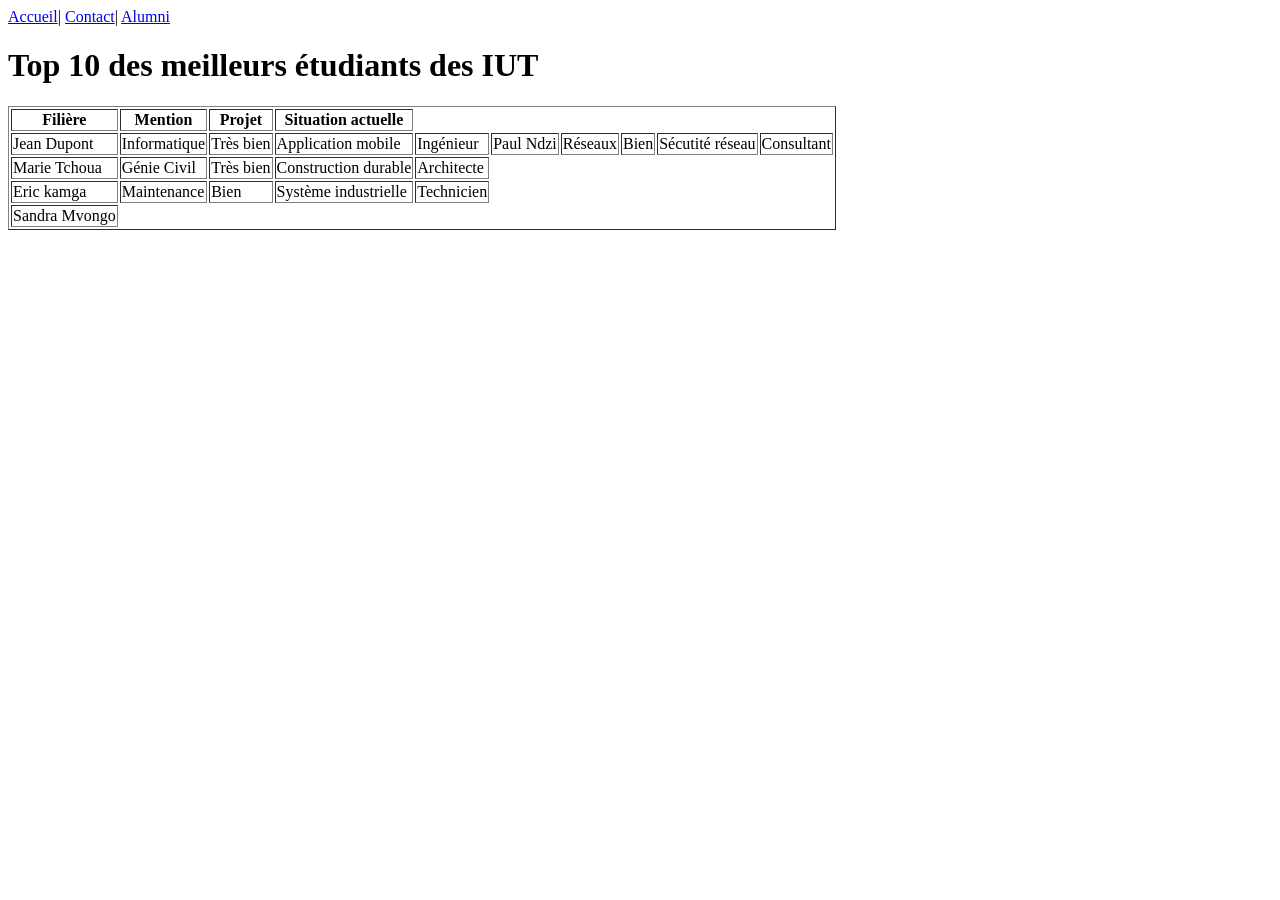
<file: Alumni.html>
<!DOCTYPE html>
<html>
    <head><title>IUT CAMEROUN</title></head>
    <body>
        <nav>
            <a href="index.html">Accueil</a>|
            <a href="contact.html">Contact</a>|
            <a href="Alumni.html">Alumni</a>
        </nav>
        <h1>Top 10 des meilleurs étudiants des IUT</h1>
        <table border="1">
            <tr>
                <th>Filière</th>
                <th>Mention</th>
                <th>Projet</th>
                <th>Situation actuelle</th>
            </tr>
            <tr><td>Jean Dupont</td><td>Informatique</td><td>Très bien</td><td>Application mobile</td><td>Ingénieur</td><td>Paul Ndzi</td><td>Réseaux</td><td>Bien</td><td>Sécutité réseau</td><td>Consultant</td></tr>
            <tr><td>Marie Tchoua</td><td>Génie Civil</td><td>Très bien</td><td>Construction durable</td><td>Architecte</td></tr>
            <tr><td>Eric kamga</td><td>Maintenance</td><td>Bien</td><td>Système industrielle</td><td>Technicien</td></tr>
            <tr><td>Sandra Mvongo</td></tr>
        </table>
    </body>
</html>
</file>
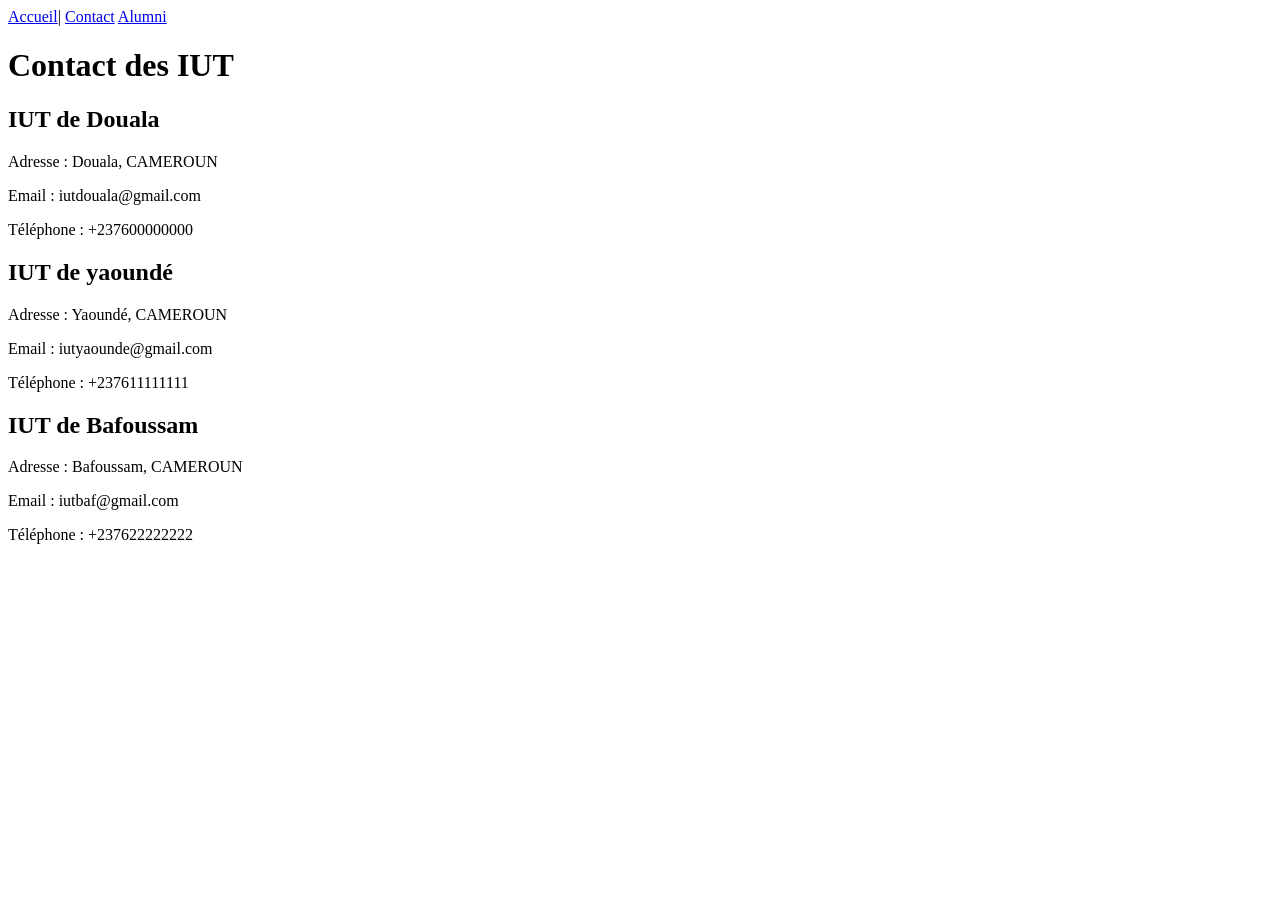
<file: contact.html>
<!DOCTYPE html>
<html>
    <head>
        <title>Contact IUT CAMEROUN</title>
    </head>
    <body>
        <nav>
            <a href="index.html">Accueil</a>|
            <a href="contact.html">Contact</a>
            <a href="Alumni">Alumni</a>
        </nav>
<h1>Contact des IUT</h1>
<h2>IUT de Douala</h2>
<p>Adresse : Douala, CAMEROUN</p>
<p>Email : iutdouala@gmail.com</p>
<p>Téléphone : +237600000000</p>
<h2>IUT de yaoundé</h2>
<p>Adresse : Yaoundé, CAMEROUN</p>
<p>Email : iutyaounde@gmail.com</p>
<p>Téléphone : +237611111111</p>
<h2>IUT de Bafoussam</h2>
<p>Adresse : Bafoussam, CAMEROUN</p>
<p>Email : iutbaf@gmail.com</p>
<p>Téléphone : +237622222222</p>
</body>
</html>
</file>
